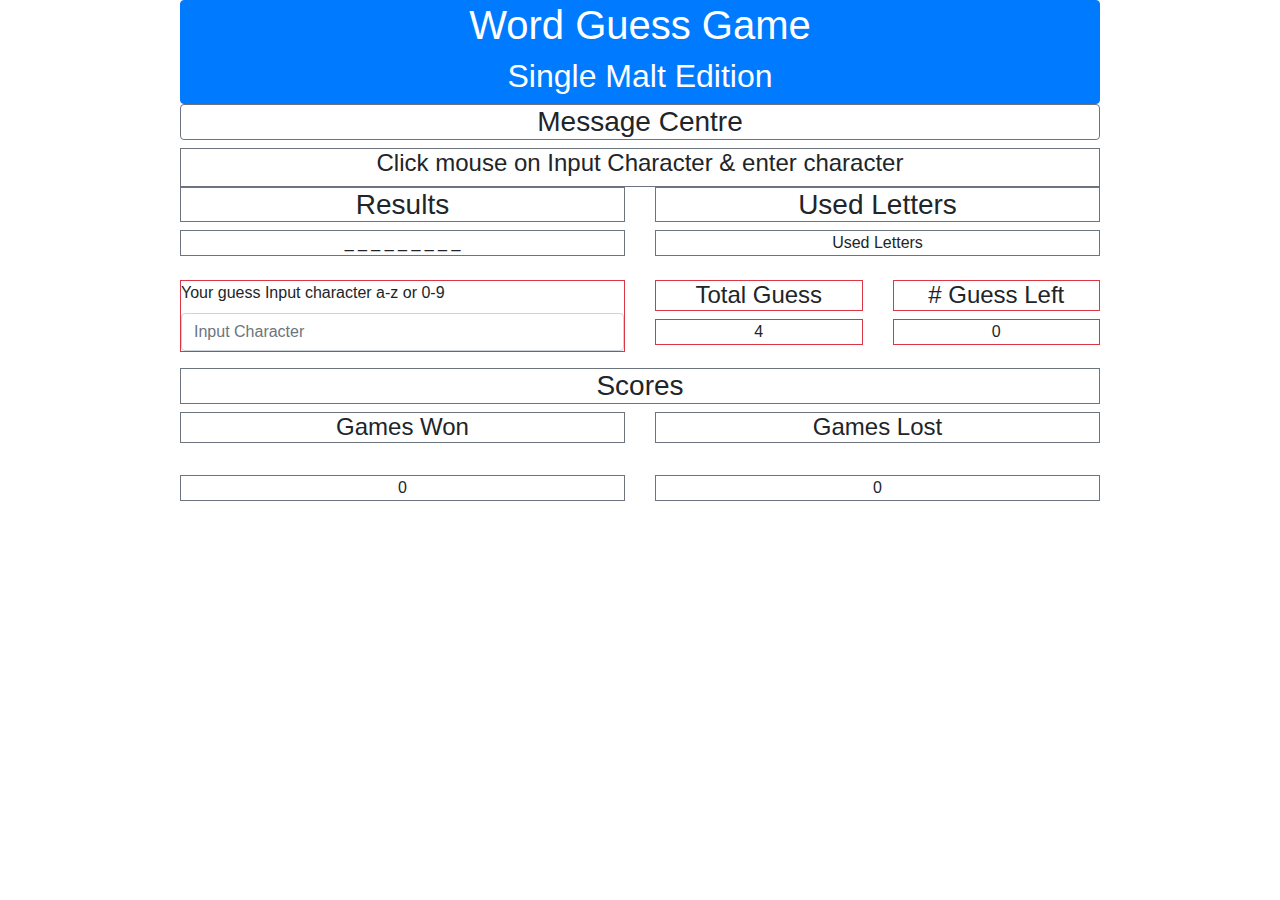
<file: index.html>
<!DOCTYPE html>

<html>
    <head>
        <title>"Index"</title>
        <link rel="stylesheet" type="text/css" href="assets/css/reset.css">
        <link rel="stylesheet" type="text/css" href="assets/css/style.css">
        <!-- <script type="text/javascript" src="assets/javascript/game.js"></script> -->
        <link rel="stylesheet" href="https://maxcdn.bootstrapcdn.com/bootstrap/4.0.0/css/bootstrap.min.css">
        <link rel="stylesheet" href="https://stackpath.bootstrapcdn.com/font-awesome/4.7.0/css/font-awesome.min.css">    
    
    </head>
<body>
    <div class="container">  
    <!-- Header -->
        <div class="row">
        <div class="col-lg-1">
        </div>
            <div class="col-lg-10">
                <div id="header" class = "border border-primary bg-primary text-white rounded">
                    <h1 class = "text-center bold"> Word Guess Game </h1>
                    <h2 class = "text-center bold">Single Malt Edition</h2>
                </div>
            </div>
        </div>    
        
    <div id="message-center" class = "border-primary">
        <div class="row">
            <div class="col-lg-1">
            </div>
            <div class="col-lg-10">
                <h3 class = "text-center border border-secondary rounded">Message Centre</h3>
                <div id="message" class="text-center border border-secondary">
                    <h4>Click mouse on Input Character & enter character</h4>
                </div>
            </div>
            
            </div>   
    </div>

    <!-- Display Results -->    
    <div class="row">
            <div class="col-lg-1">

            </div>
            <div class="col-lg-5">
                <h3 class="text-center border border-secondary">Results</h3>
                <div id="results" class="text-center border border-secondary">Results</div><br>
            </div>
            <div class="col-lg-5">
                <h3 class="text-center border border-secondary">Used Letters</h3>
                <div id="letUsed" class="text-center border border-secondary">Used Letters</div>
            </div>
            
        </div>

        <!-- Game Data - Guess - #Guess Left - Stop Game -->
        <div class = "row">
            <div class = "col-lg-1">

            </div>
            <div class ="col-lg-5">
                <form>
                    <div class = "form-group border border-danger">
                        <label for = "formGuess">
                            Your guess 
                            Input character a-z or 0-9
                        </label>
                        <input type="text" class = "form-control" id="formGuess"
                        placeholder = "Input Character">
                    </div>
                </form>    
            </div>
            <div class = "col-lg-5">
                    <div class = "row">
                    <div class = "col-lg-6">
                        <h4 class = "text-center border border-danger"> Total Guess</h4>
                    <div id="numGuess" class= "text-center border border-danger">0</div>
                </div>
            
                
            
                <div class = "col-lg-6">
                    <h4 class = "text-center border border-danger"> # Guess Left</h4>
                <div id="numGuessLeft" class= "text-center border border-danger">0</div>
            </div>
            </div>
            </div>
            
        </div>
        <div>
            <div class = "row">
                <div class = "col-lg-1"></div>
                <div class = "col-lg-10">
                <h3 class="text-center border border-secondary">Scores</h3>
            </div>
            </div>
            <div class = "row">
                <div class = "col-lg-1"></div>
            <div class = "col-lg-5">
                <h4 class = "text-center border border-secondary">Games Won</h4><br>
                <div id="gamesWon" class = "text-center border border-secondary">0</div>
                </div>
            <div class = "col-lg-5">
                <h4 class = "text-center border border-secondary">Games Lost</h4><br> 
            <div id="gamesLost" class = "text-center border border-secondary">0</div>
                </div>
            </div>
            </div>
        </div>


    </div>
</body>    
<script type="text/javascript" src="assets/javascript/game.js"></script>

</html>
</file>
<file: assets/css/style.css>
body {
    background-color: lightslategrey;
}


container {
background-color: lightblue;
}
</file>
